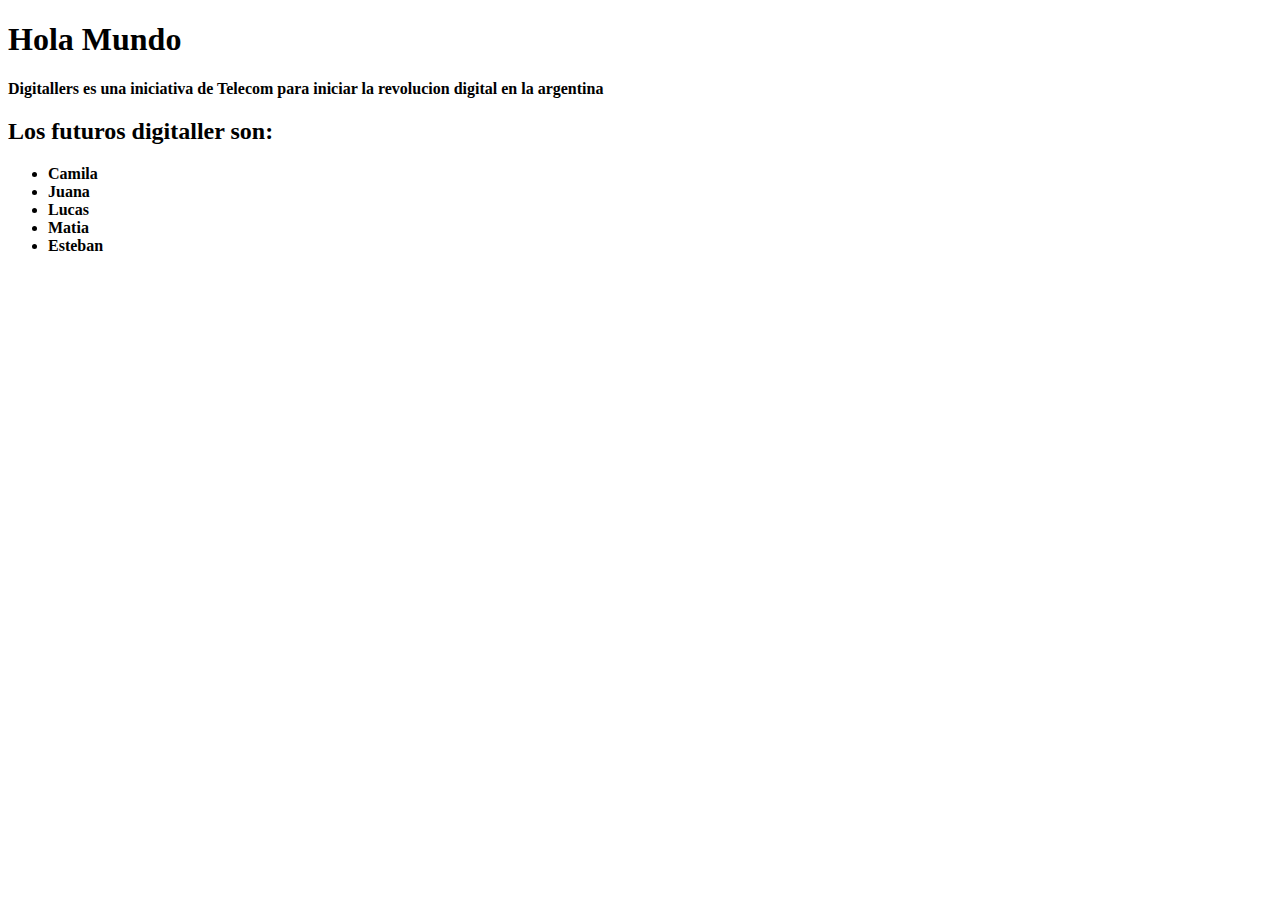
<file: Clase 1/index.html>
<!DOCTYPE html>
<html lang="es">
<head>
    <meta charset="UTF-8">
    <meta http-equiv="X-UA-Compatible" content="IE=edge">
    <meta name="viewport" content="width=device-width, initial-scale=1.0">
    <title>Clase uno</title>
</head>
<body>
    
    <h1>Hola Mundo</h1>
    <b>
        Digitallers es una iniciativa de Telecom 
        para iniciar la <b>revolucion digital</b> en la argentina
    </p>
    <h2>Los futuros digitaller son:</h2>
    <ul>
        <li>Camila </li>
        <li>Juana </li>
        <li>Lucas </li>
        <li>Matia </li>
        <li>Esteban </li>



    </ul>


</body>
</html>
</file>
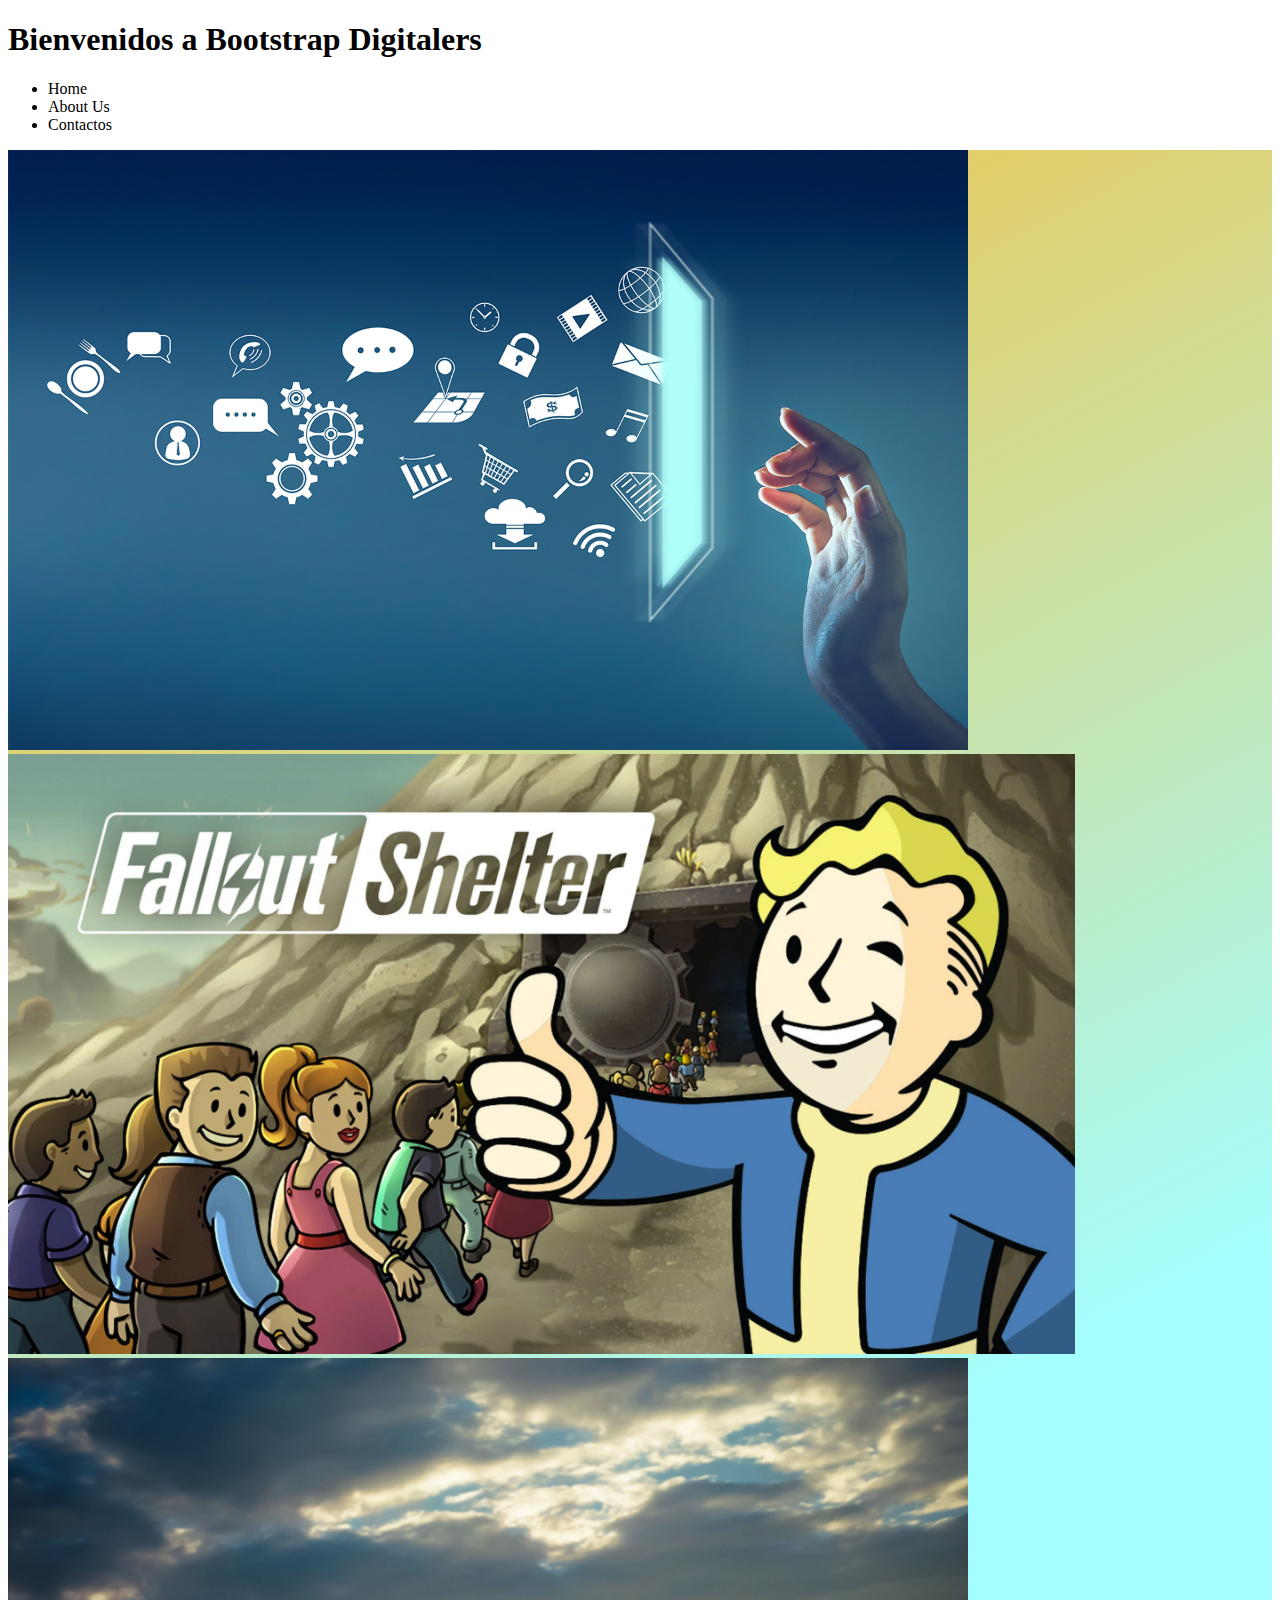
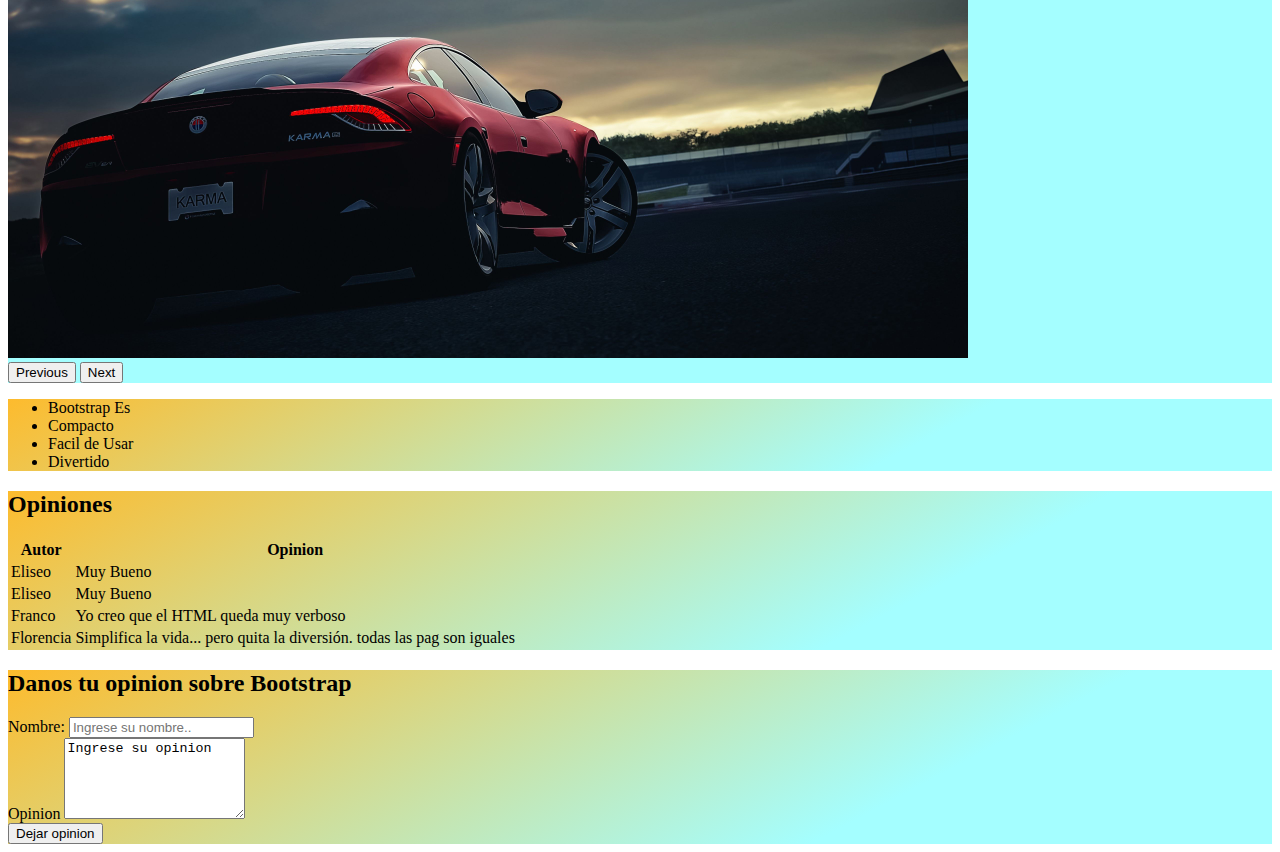
<file: Clase 10 Bootstrap/index.html>
<!DOCTYPE html>
<html lang="en">
<head>
    <title>Bienvenidos a Bootstrap Digitalers</title>
    <link href="https://cdn.jsdelivr.net/npm/bootstrap@5.3.0/dist/css/bootstrap.min.css" rel="stylesheet" integrity="sha384-9ndCyUaIbzAi2FUVXJi0CjmCapSmO7SnpJef0486qhLnuZ2cdeRhO02iuK6FUUVM" crossorigin="anonymous">
    <link rel="stylesheet" href="style.css">
</head>
<body>
    <header class="alert alert-primary text-center mb-0">
        <h1>Bienvenidos a Bootstrap Digitalers</h1>
    </header>
    <nav class="border shadow">
        <ul class="nav">
            <li class="nav-item"><a class="nav-link">Home</a> </li>
            <li class="nav-item"><a class="nav-link">About Us</a></li>
            <li class="nav-item"><a class="nav-link">Contactos</a></li>
        </ul>
    </nav>
    <main class="mx-1 row">
        <section class="p-2 col-12">
            <div id="carouselExample" class="carousel slide">
                <div class="carousel-inner">
                  <div class="carousel-item active">
                    <img src="./img/mundo-digital.jpg" class="d-block w-100" style="height: 600px;" alt="...">
                  </div>
                  <div class="carousel-item">
                    <img src="./img/hero.webp" class="d-block w-100" alt="..." style="height: 600px;">
                  </div>
                  <div class="carousel-item">
                    <img src="./img/automovil.jpg" class="d-block w-100" alt="..." style="height: 600px;">
                  </div>
                </div>
                <button class="carousel-control-prev" type="button" data-bs-target="#carouselExample" data-bs-slide="prev">
                  <span class="carousel-control-prev-icon" aria-hidden="true"></span>
                  <span class="visually-hidden">Previous</span>
                </button>
                <button class="carousel-control-next" type="button" data-bs-target="#carouselExample" data-bs-slide="next">
                  <span class="carousel-control-next-icon" aria-hidden="true"></span>
                  <span class="visually-hidden">Next</span>
                </button>
              </div>
        </section>
        <section class="p-2 col-sm-12 col-md-6 col-lg-4 col-xl-3">
            <ul class="list-group m-1">
                <li class="list-group-item active">Bootstrap Es</li>
                <li class="list-group-item">Compacto</li>
                <li class="list-group-item">Facil de Usar</li>
                <li class="list-group-item">Divertido</li>
            </ul>
        </section>
        <section class="p-2 col-sm-12 col-md-6 col-lg-4  col-xl-3">
            <h2>Opiniones</h2>
            <table class="table">
                <thead>
                    <tr>
                        <th>Autor</th>
                        <th>Opinion</th>
                    </tr>
                </thead>
                <tbody>
                    <tr>
                        <td>Eliseo</td>
                        <td>Muy Bueno</td>
                    </tr>
                    <tr>
                        <td>Eliseo</td>
                        <td>Muy Bueno</td>
                    </tr>
                    <tr>
                        <td>Franco</td>
                        <td>Yo creo que el HTML queda muy verboso</td>
                    </tr>
                    <tr>
                        <td>Florencia</td>
                        <td>Simplifica la vida... pero quita la diversión. todas las pag son iguales</td>
                    </tr>
                </tbody>
            </table>
        </section>
        <section class="p-2 col-sm-12 col-md-6 col-lg-4 col-xl-3">
            <h2>Danos tu opinion sobre Bootstrap</h2>
            <form>
                <div class="mt-2">
                    <label class="form-label">Nombre:</label>
                    <input class="form-control" type="text" placeholder="Ingrese su nombre.." />
                </div>
                <div class="mt-2">
                    <label class="form-label">Opinion</label>
                    <textarea class="form-control" rows="5">Ingrese su opinion</textarea>
                </div>
                <div  class="mt-2">
                    <button class="btn btn-success w-100" >Dejar opinion</button>
                </div>
            </form>
        </section>
    </main>
    <script src="https://cdn.jsdelivr.net/npm/bootstrap@5.3.0/dist/js/bootstrap.bundle.min.js" integrity="sha384-geWF76RCwLtnZ8qwWowPQNguL3RmwHVBC9FhGdlKrxdiJJigb/j/68SIy3Te4Bkz" crossorigin="anonymous"></script>
</body>
</html>
</file>
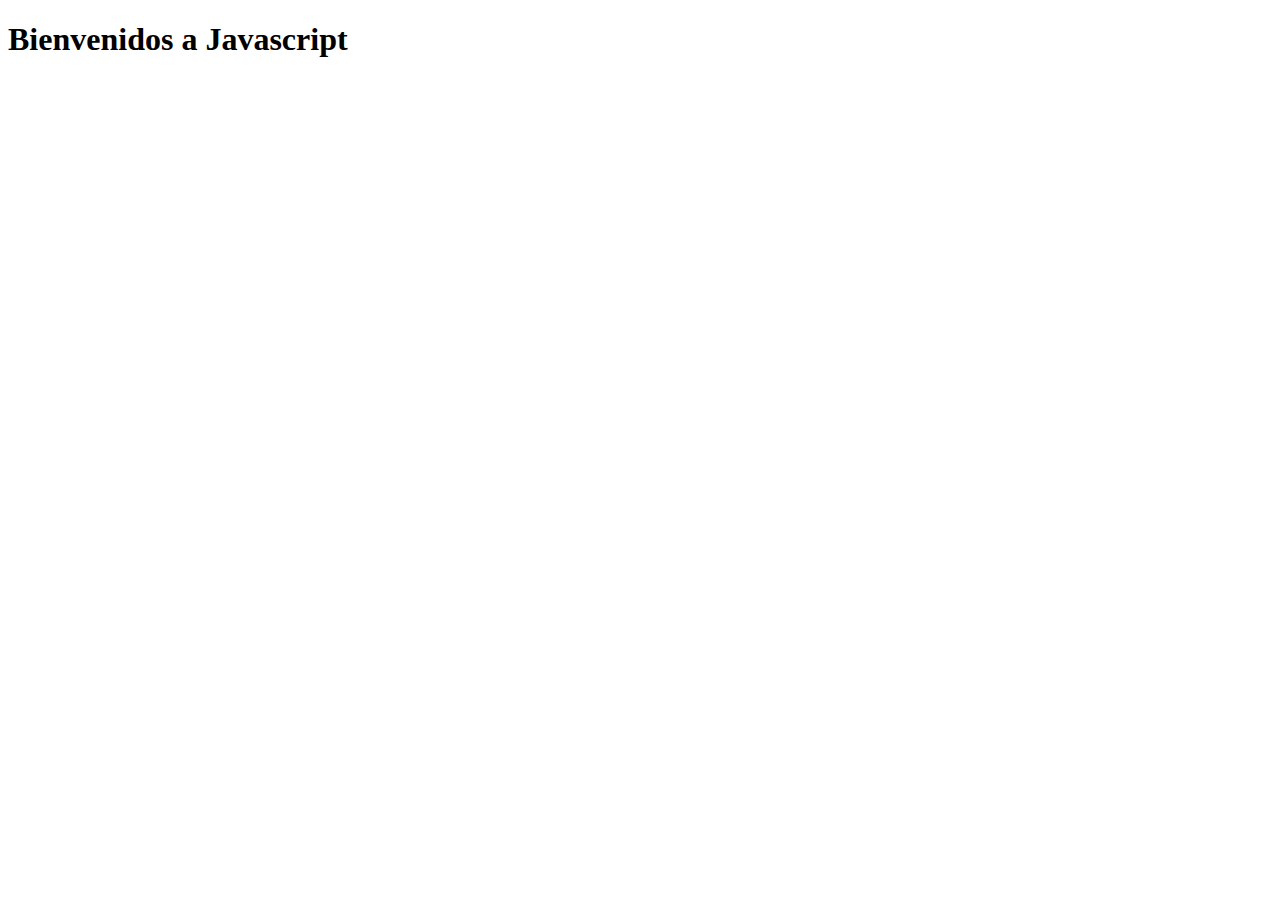
<file: Clase 11 JavaScript/index.html>
<!DOCTYPE html>
<html lang="en">

<head>
    <title>Bienvenidos a Javscript</title>
    <script>
        //Este es un comentario

        //Ejemplo 1
        /*let nombre = "Esteban";
        const nacimiento = 1980;
        let variable;
        console.log("Hola " + nombre + " del " + nacimiento);
        console.log(typeof nombre);
        console.log(typeof nacimiento);
        console.log(typeof variable);*/

        //Ejemplo 2
        /*const numA = 20;
        const numB = 2;
        console.log(numA + numB);*/

        //Ejemplo 3
        //string + numero = string
        /*const numA = "20";
        const numB = 2;
        console.log(numA + numB);*/

        //Ejemplo 4
        /*const numA = 20;
        const numB = "2";
        console.log(numA + numB);*/

        //Ejemplo 5
        //Ojo con los nombres de las variables
        /*let a = 2023;
        let b = 0;
        let resultado = a / b;
        console.log(resultado);  //<< Da Infinity
        let c = Infinity;
        console.log(c);
        let d = NaN;  //Not a Number
        console.log(d);
        console.log(typeof d); //Number
        let e = Math.sqrt(-1);
        console.log(e); //NaN */

        //Ejemplo 6- Alert
        /*alert("Hola Mundo Browser");
        alert("Hola Mundo Browser");
        alert("Hola Mundo Browser");
        alert("Hola Mundo Browser");
        alert("Hola Mundo Browser");*/

        //Ejemplo 7 - Propmpt
        /*let nombre = prompt("Como te llamas?")
        let nacimiento = prompt("Cuando naciste?")
        alert("Hola " + nombre + " del " + nacimiento);
        console.log(typeof nombre);
        console.log(typeof nacimiento);*/

        /*let edad = prompt("Ingrese su edad");
        if (edad >= 18) {                             //Convierte automaticamente de un string a un int
            alert("Usted es mayor de edad");
        } else {
            alert("Usted es menor de edad");
        }*/

        /*let punto = { x:10, y:20 };  //Javascript object Notation (JSON)
        console.log(typeof punto);
        console.log(punto);
        console.log(punto.x);
        console.log(punto.y);*/

        //Ejemplo 8 - object
        /*const persona = {
            nombre : "Esteban",       //campo, propiedad, miembro, atributo  (clave:valor)
            apellido : "Calabria",
            edad : 42
        };
        console.log(persona); //[Object object]
        console.log(JSON.stringify(persona));  //JSON.stringify
        console.log(persona.nombre);
        console.log(persona.edad);
        console.log(persona["nombre"]);
        console.error(persona.nombre + ' ' + persona.apellido);
        console.table(persona);
        console.log("%c " + persona.nombre, "font-size:30px; color:green; padding:1em");
        console.log("%c " + persona.nombre, "font-size:30px; color:violet; padding:1em; border: 2px solid red;");   
        console.log("%c " + persona.nombre, "font-size:40px; color:pink; padding:1em; background-color: black");  
        console.log(`%c ${persona.nombre} ${persona.apellido}`, "color:purple"); //Strings interpolados con back tick `*/

        //Vamos probando distintos valores
        //let respuesta = false;
        
        //let respuesta = true;

        let edad = 6;
        let tienePermiso = true;
        //let respuesta = (edad > 19); //expresion booleana
        //let respuesta = (edad>19) && tienePermiso;  //tiene que tener mas de 19 y ademas terner permiso
        //let respuesta = (edad>19) || tienePermiso;  //tiene que tener mas de 19 y ademas terner permiso

        //let respuesta = 0; //false                            //>>> falsy
        //let respuesta = 212  //verdadero (cualquier numero)   //>>> Thruthy
        //let respuesta = NaN;                                  //>>> falsy  
        //let respuesta = Infinity;                             //>>> Thruthy
        //let respuesta = 100 / 0;                              //>>> Thruthy

        //let respuesta = "Hola que tal";   //>>> Thruthy
        //let respuesta = "   ";            //>>> Thruthy
        //let respuesta = "";                 //>>> falsy

        //let respuesta = undefined;          //>>> falsy
        //let respuesta = null;               //>>> falsy
        //let respuesta = {};                   //>>> Thruthy

        let respuesta = confirm("Esta seguro que desea entrar a la parte prohibida del sitio?");
        
        console.log(typeof respuesta);
        if (respuesta){
            console.log("%cAcceso Concedido", "font-size:30px; color:green");
        }else{
            console.log("%cAcceso denegado", "font-size:30px; color:red");
        }
        

















    </script>
</head>

<body>
    <h1>Bienvenidos a Javascript</h1>
</body>

</html>
</file>
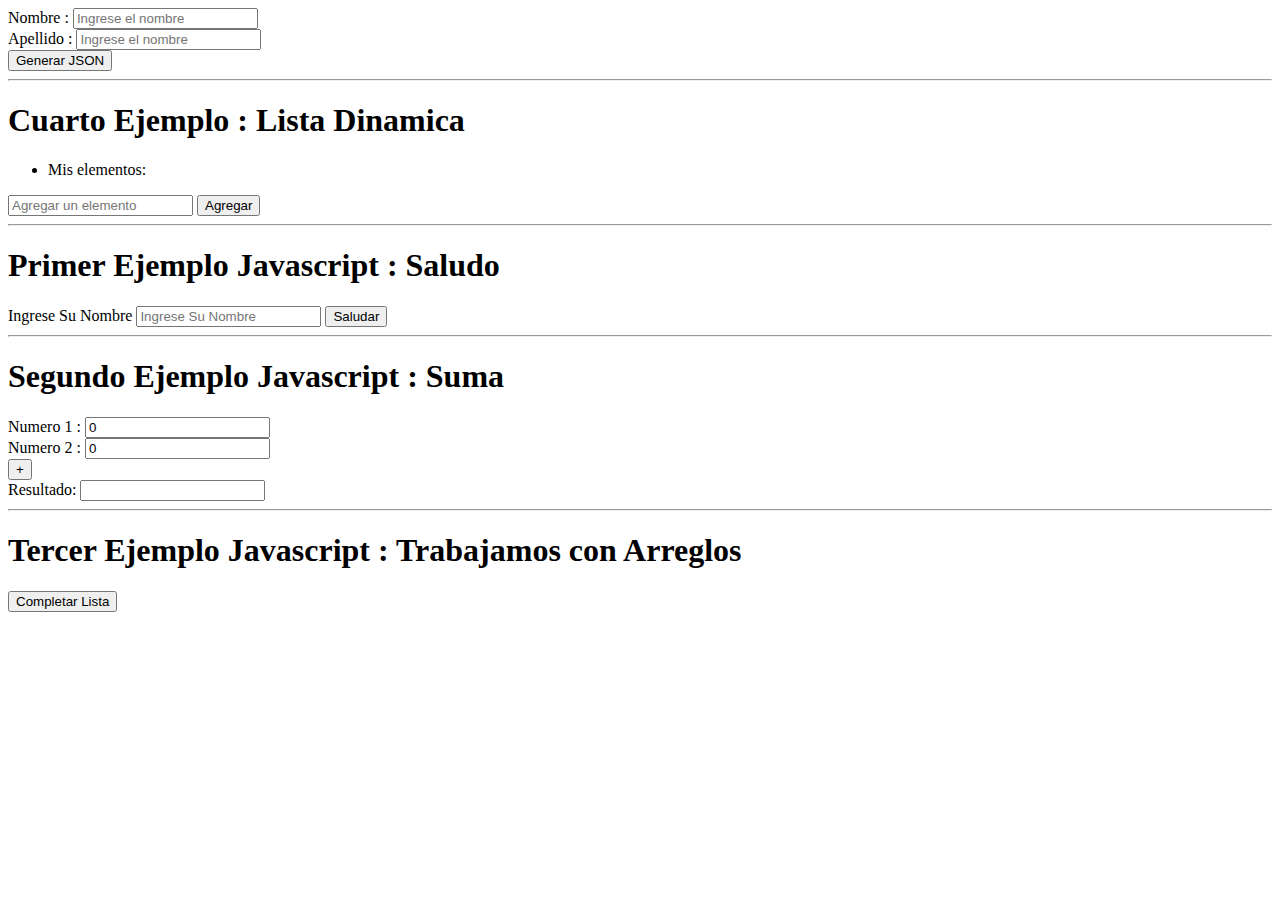
<file: Clase 12 dom/index.html>
<!DOCTYPE html>
<html lang="en">
<head>
    <title>Bienvenidos a Javascript</title>

    <script>
        /*function escribirHolaMundo(){
            document.write("¡Hola mundo desde funcion!");
        }

        function mostrarAlert(){
            alert('Mensaje de prueba'); 
        }*/
    </script>
</head>
<body>
    <section>
        <script>
            function generarJson(){
                let persona = {};
                persona.nombre = document.getElementById("txtNombre").value;
                persona.apellido = document.getElementById("txtApellido").value;;                
                document.getElementById("divJsonResult").innerText = JSON.stringify(persona);
            }
        </script>
        <div>
            Nombre : <input id="txtNombre" type="text" placeholder="Ingrese el nombre" />
        </div>
        <div>
            Apellido : <input id="txtApellido" type="text" placeholder="Ingrese el nombre" />
        </div>
        <button onclick="generarJson()">Generar JSON</button>
        <div id="divJsonResult">

        </div>
    </section>
    <hr />
    <section>
        <script>
            function agregarElemento(){
                let listaDinamica = document.getElementById("listaDinamica");
                let txtElemento = document.querySelector("#txtElemento");
                if (txtElemento.value){
                    let nuevoLi = document.createElement("li");
                    nuevoLi.innerText = txtElemento.value;
                    listaDinamica.appendChild(nuevoLi);
                    txtElemento.value = "";
                }   
            }
        </script>
        <h1>Cuarto Ejemplo : Lista Dinamica</h1>
        <ul id="listaDinamica">
            <li>Mis elementos:</li>
        </ul>
        <input id="txtElemento" type="text" placeholder="Agregar un elemento" />
        <button onclick="agregarElemento()">Agregar</button>
    </section>
    <hr />
    <section>
        <script>
            function saludar(){
                //alert("Hola Terricola");
                let txtNombre = document.getElementById("txtNombre");
                let divSaludo = document.getElementById("divSaludo");
                //alert(txtNombre);
                //alert(txtNombre.value);
                let nombre = txtNombre.value;
                //alert(`Hola ${nombre}`);
                //divSaludo.innerText = `Hola ${nombre}`;
                if (nombre){
                    divSaludo.innerHTML = `<h2>Hola ${nombre}</h2>`;
                }else{
                    divSaludo.innerHTML = `<h2>No ha ingresado ningun nombre</h2>`;
                }
                txtNombre.value = "";
            }
        </script>
        <h1>Primer Ejemplo Javascript : Saludo</h1>
        Ingrese Su Nombre 
        <input id="txtNombre" type="text" placeholder="Ingrese Su Nombre" />
        <button onclick="saludar()">Saludar</button>
        <div id="divSaludo">
        </div>
    </section>
    <hr />
    <section>
        <script>
            function sumar(){
                let txtNumero1 = document.getElementById("txtNumero1");
                let txtNumero2 = document.getElementById("txtNumero2");
                let txtResultado = document.getElementById("txtResultado");
                //txtResultado.value = txtNumero1.value + txtNumero2.value; //Error : Los concatena
                //txtResultado.value = parseInt(txtNumero1.value) + parseInt(txtNumero2.value); //Error : Los concatena
                //txtResultado.value = (+txtNumero1.value) + (+txtNumero2.value); //Error : Los concatena
                txtResultado.value = txtNumero1.valueAsNumber + txtNumero2.valueAsNumber;
                
            }
        </script>
        <h1>Segundo Ejemplo Javascript : Suma</h1>
        <div>Numero 1 : <input id="txtNumero1" type="number" value="0" /></div>
        <div>Numero 2 : <input id="txtNumero2" type="number" value="0" /></div>
        <div><button onclick="sumar()">+</button></div>
        <div>Resultado: <input id="txtResultado" type="number" readonly /></div>
    </section>
    <hr />
    <section>
        <script>
            function completarLista(){
                let nombres = ["Matias", "Sergio", "Florencia", "Laura", "Fererico"];
                //let lista = document.getElementById("lista");
                let lista = document.querySelector("#lista");

                lista.innerHTML = "";
                
                /*for (let nom of nombres){
                    lista.innerHTML += `<li>${nom}</li>`
                }*/

                /*for (let index in nombres){
                    lista.innerHTML += `<li>${nombres[index]}</li>`
                }*/

                for (let nombre of nombres){
                    let li = document.createElement("li");
                    li.innerText = nombre;
                    lista.appendChild(li);
                }

            }
        </script>
        <h1>Tercer Ejemplo Javascript : Trabajamos con Arreglos</h1>
        <ul id="lista">

        </ul>
        <button onclick="completarLista()">Completar Lista</button>
    </section>
    <!--<h1>
        <script>
           // escribirHolaMundo();
           //mostrarAlert();
        </script>
    </h1>
    <button onclick="mostrarAlert()">
        Ejecutar Funcion
    </button>-->
</body>
</html>
</file>
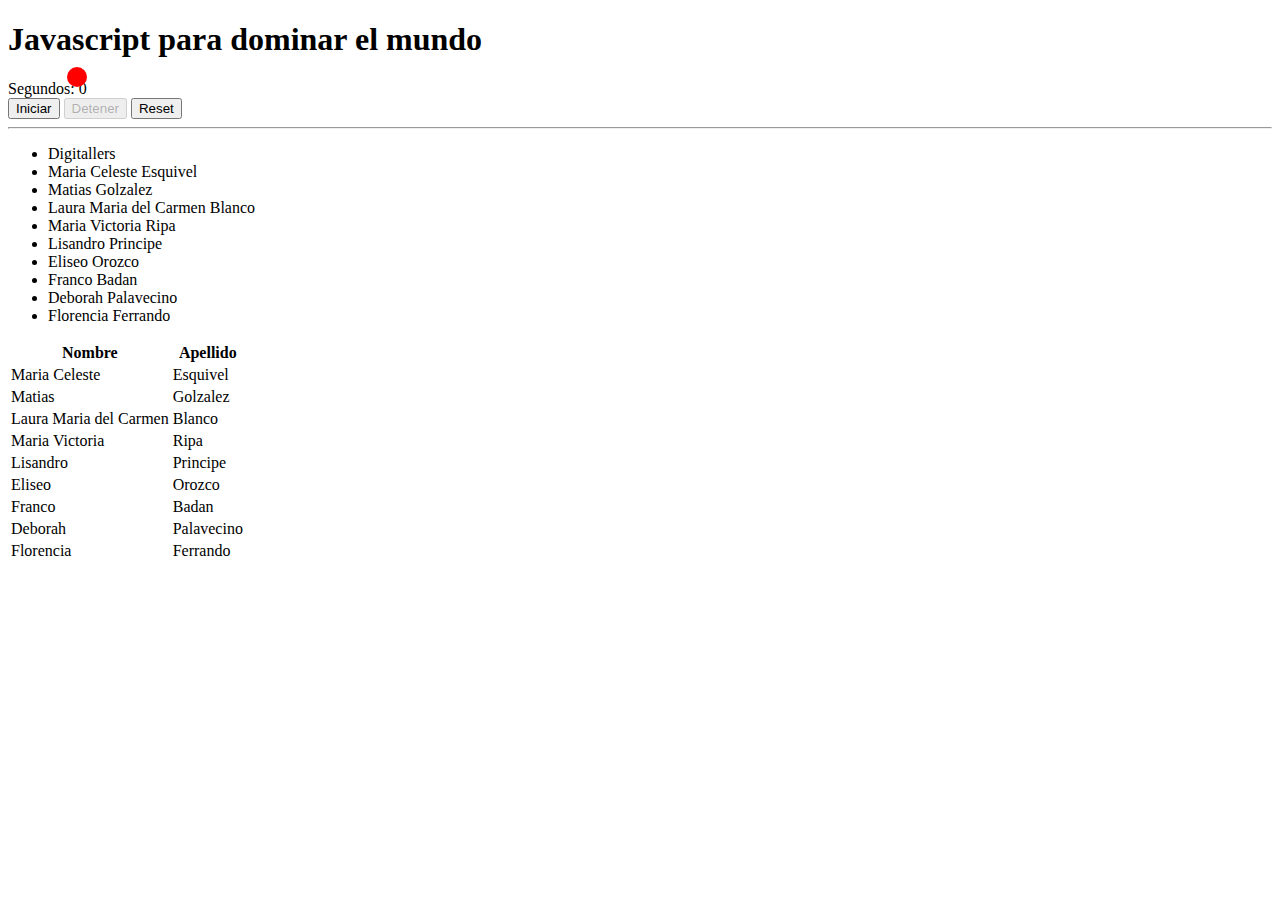
<file: Clase 13 json/index.html>
<!DOCTYPE html>
<html lang="en">

<head>
    <meta charset="UTF-8">
    <meta name="viewport" content="width=device-width, initial-scale=1.0">
    <title>Document</title>
    <link rel="stylesheet" href="https://cdn.jsdelivr.net/npm/bootstrap@5.2.3/dist/css/bootstrap.min.css"
        integrity="sha384-rbsA2VBKQhggwzxH7pPCaAqO46MgnOM80zW1RWuH61DGLwZJEdK2Kadq2F9CUG65" crossorigin="anonymous">
    <style>
        .circulito {
            position: absolute;
            width: 20px;
            height: 20px;
            background-color: red;
            border-radius: 100%;
            top: 2px;
            left: 2px;
            z-index: 10;
        }
    </style>
    <script>
        let direccionArriba = 1;
        let direccionDerecha = 1;
        let arriba = 0;
        let derecha = 0;

        function cambiarColor(elemento) {
            elemento.style.backgroundColor = "#" + Math.floor(Math.random() * 16777215).toString(16);
        }

        function cambiarSize(elemento) {
            let ancho = Math.floor(Math.random() * 100) + "px";
            elemento.style.width = ancho;
            elemento.style.height = ancho;
        }

        function moverCirculito() {
            arriba = arriba + direccionArriba;
            derecha = derecha + direccionDerecha;
            let circulito = document.querySelector(".circulito");
            circulito.style.top = `${arriba}px`;
            circulito.style.left = `${derecha}px`;


            if (derecha > window.innerWidth) {
                direccionDerecha = -1;
                cambiarColor(circulito);
                //cambiarSize(circulito);
            }
            if (arriba > window.innerHeight) {
                direccionArriba = -1;
                cambiarColor(circulito);
                //cambiarSize(circulito);
            }
            if (derecha < 0) {
                direccionDerecha = 1;
                cambiarColor(circulito);
                //cambiarSize(circulito);
            }
            if (arriba < 0) {
                direccionArriba = 1
                cambiarColor(circulito);
                //cambiarSize(circulito);
            }
        }
        setInterval(moverCirculito, 10)
    </script>
</head>

<body>
    <div class="circulito">

    </div>
    <h1 class="text-center">Javascript para dominar el mundo</h1>
    <script>
        function actualizarSegundos() {
            let spanSegundos = document.getElementById("spanSegundos");
            //let segundos = +(spanSegundos.innerText);
            let segundos = parseInt(spanSegundos.innerText);
            segundos++;
            spanSegundos.innerText = segundos;
            spanSegundos.style.fontSize = (10 + segundos) + "px"; //Podemos modificar css con javascipt
        }

        let timer;

        function iniciar() {   //Funcion javascript no pura
            timer = setInterval(actualizarSegundos, 1000);
            document.getElementById("btnIniciar").disabled = true;
            document.getElementById("btnDetener").disabled = false;
            document.getElementById("btnReset").disabled = true;
        }

        function detener() {
            clearInterval(timer);
            document.getElementById("btnIniciar").disabled = false;
            document.getElementById("btnDetener").disabled = true;
            document.getElementById("btnReset").disabled = false;
        }

        function reset() {
            document.getElementById("spanSegundos").innerText = 0;
            clearInterval(timer);
        }
    </script>
    <div class="text-center">
        Segundos: <span id="spanSegundos">0</span>
        <div>
            <button id="btnIniciar" onclick="iniciar()">Iniciar</button>
            <button id="btnDetener" onclick="detener()" disabled>Detener</button>
            <button id="btnReset" onclick="reset()">Reset</button>
        </div>
    </div>


    <hr />

    <div>
        <div class="row">
            <ul class="list-group col-6" id="ulListaAlumnos">
                <li class="list-group-item active">Digitallers</li>
            </ul>
            <div class="col-6">
                <table class="table">
                    <vthead>
                        <tr>
                            <th>Nombre</th>
                            <th>Apellido</th>
                        </tr>
                        </thead>
                        <tbody>

                        </tbody>
                </table>
            </div>
        </div>

        <script>
            let alumnos = [
                { nombre: "Maria Celeste", apellido: "Esquivel" },
                { nombre: "Matias", apellido: "Golzalez" },
                { nombre: "Laura Maria del Carmen", apellido: "Blanco" },
                { nombre: "Maria Victoria", apellido: "Ripa" },
                { nombre: "Lisandro", apellido: "Principe" },
                { nombre: "Eliseo", apellido: "Orozco" },
                { nombre: "Franco", apellido: "Badan" },
                { nombre: "Deborah", apellido: "Palavecino" },
                { nombre: "Florencia", apellido: "Ferrando" }
            ];

            let lista = document.getElementById("ulListaAlumnos")
            for (let alu of alumnos) {
                let li = document.createElement("li");
                li.innerText = ` ${alu.nombre} ${alu.apellido}`;
                li.classList.add("list-group-item");
                lista.appendChild(li);
            }

            let tbody = document.querySelector("table.table>tbody")

            for (let alumno of alumnos) {
                let fila = document.createElement("tr")
                let celda = document.createElement("td")
                let celdaDos = document.createElement("td")
                celda.innerText = ` ${alumno.nombre} `;
                celdaDos.innerText = ` ${alumno.apellido} `;
                fila.append(celda, celdaDos)
                tbody.append(fila)
            }
        </script>

    </div>

    <script src="https://cdn.jsdelivr.net/npm/bootstrap@4.6.2/dist/js/bootstrap.min.js"
        integrity="sha384-+sLIOodYLS7CIrQpBjl+C7nPvqq+FbNUBDunl/OZv93DB7Ln/533i8e/mZXLi/P+"
        crossorigin="anonymous"></script>
</body>

</html>
</file>
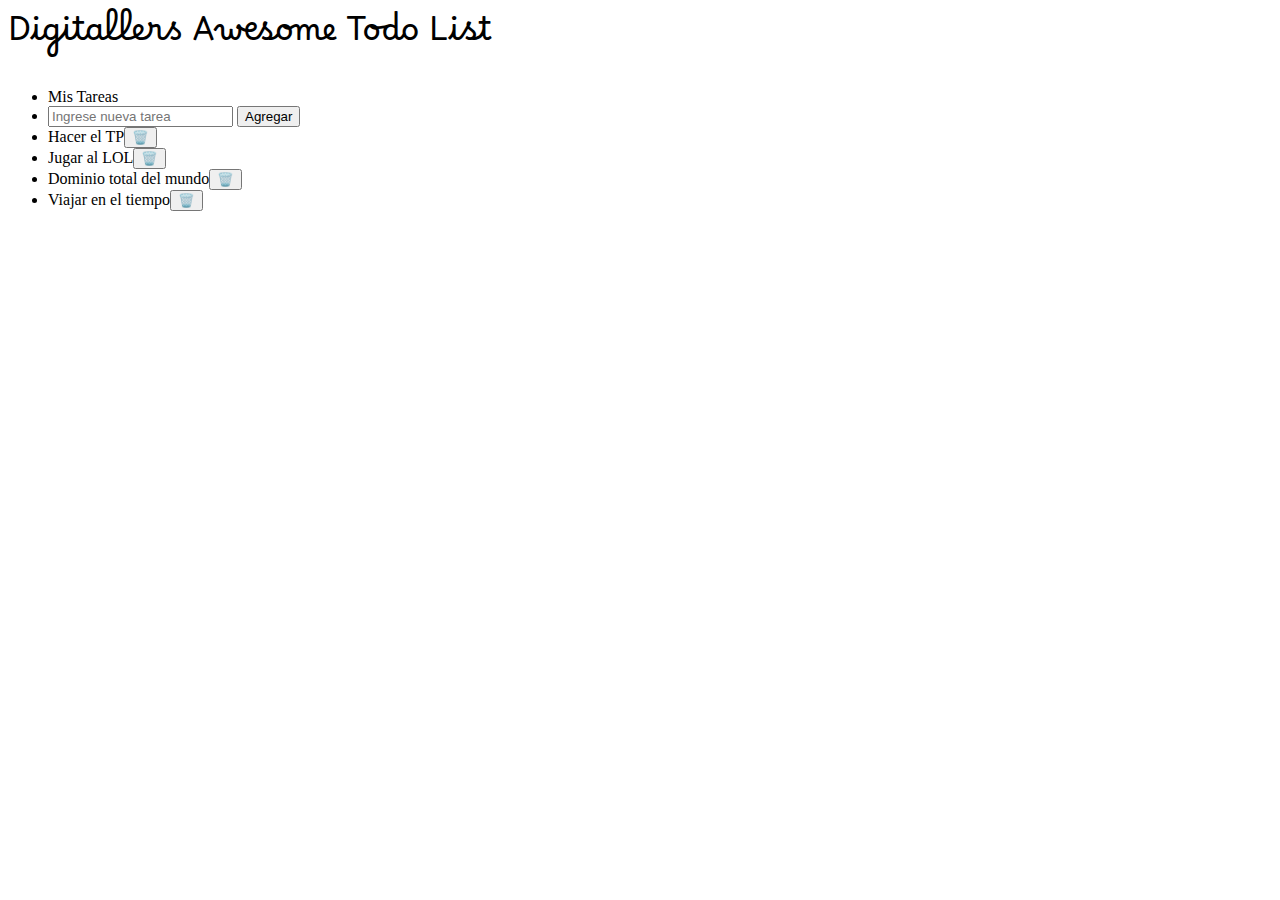
<file: Clase 14 eccript/index.html>
<!DOCTYPE html>
<html lang="en">

<head>
    <meta charset="UTF-8">
    <meta name="viewport" content="width=device-width, initial-scale=1.0">
    <title>Todo List</title>
    <link rel="preconnect" href="https://fonts.googleapis.com">
    <link rel="preconnect" href="https://fonts.gstatic.com" crossorigin>
    <link href="https://fonts.googleapis.com/css2?family=Borel&display=swap" rel="stylesheet">
    <link href="https://cdn.jsdelivr.net/npm/bootstrap@5.3.0/dist/css/bootstrap.min.css" rel="stylesheet"
        integrity="sha384-9ndCyUaIbzAi2FUVXJi0CjmCapSmO7SnpJef0486qhLnuZ2cdeRhO02iuK6FUUVM" crossorigin="anonymous">
    <script src="js/todolist.js"></script>
    <style>
        header{
            font-family: "borel";
            font-size: xx-large;
        }
    </style>
</head>

<body>
    <header class="alert alert-info text-center mb-5">
        Digitallers Awesome Todo List
    </header>
    <main>
        <ul id="listaTareas" class="list-group w-50 m-auto">
            <li class="list-group-item active">Mis Tareas</li>
            <li class="list-group-item">
                <div class=" input-group">
                    <input id="txtTareaNueva" class="form-control" type="text" placeholder="Ingrese nueva tarea" />
                    <button id="btnAgregarTarea" class="btn btn-outline-secondary">Agregar</button>
                </div>
            </li>
        </ul>
    </main>

    <script src="https://cdn.jsdelivr.net/npm/bootstrap@5.3.0/dist/js/bootstrap.bundle.min.js"
        integrity="sha384-geWF76RCwLtnZ8qwWowPQNguL3RmwHVBC9FhGdlKrxdiJJigb/j/68SIy3Te4Bkz"
        crossorigin="anonymous"></script>
</body>

</html>
</file>
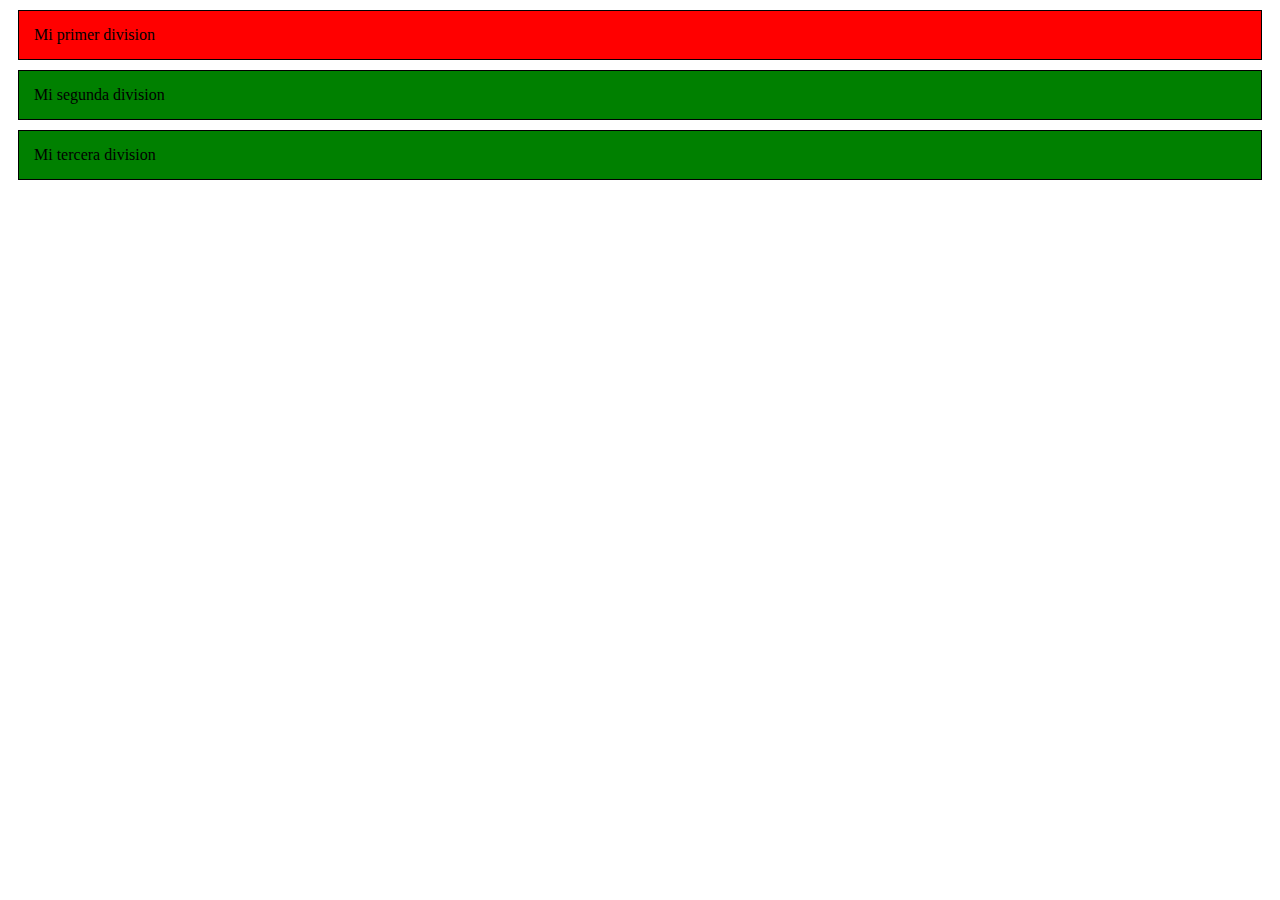
<file: Clase 2/index.html>
<!DOCTYPE html>
<html lang="es">
<head>
    <meta charset="UTF-8">
    <meta http-equiv="X-UA-Compatible" content="IE=edge">
    <meta name="viewport" content="width=device-width, initial-scale=1.0">
    <link href="style.css" rel="Stylesheet" type="text/css">
    <title>Clase 2</title>
</head>
<body>

    <div id="caja1">Mi primer division</div>

    <div class="cajaVerde">Mi segunda division</div>

    <div class="cajaVerde">Mi tercera division</div>


</body>
</html>
</file>
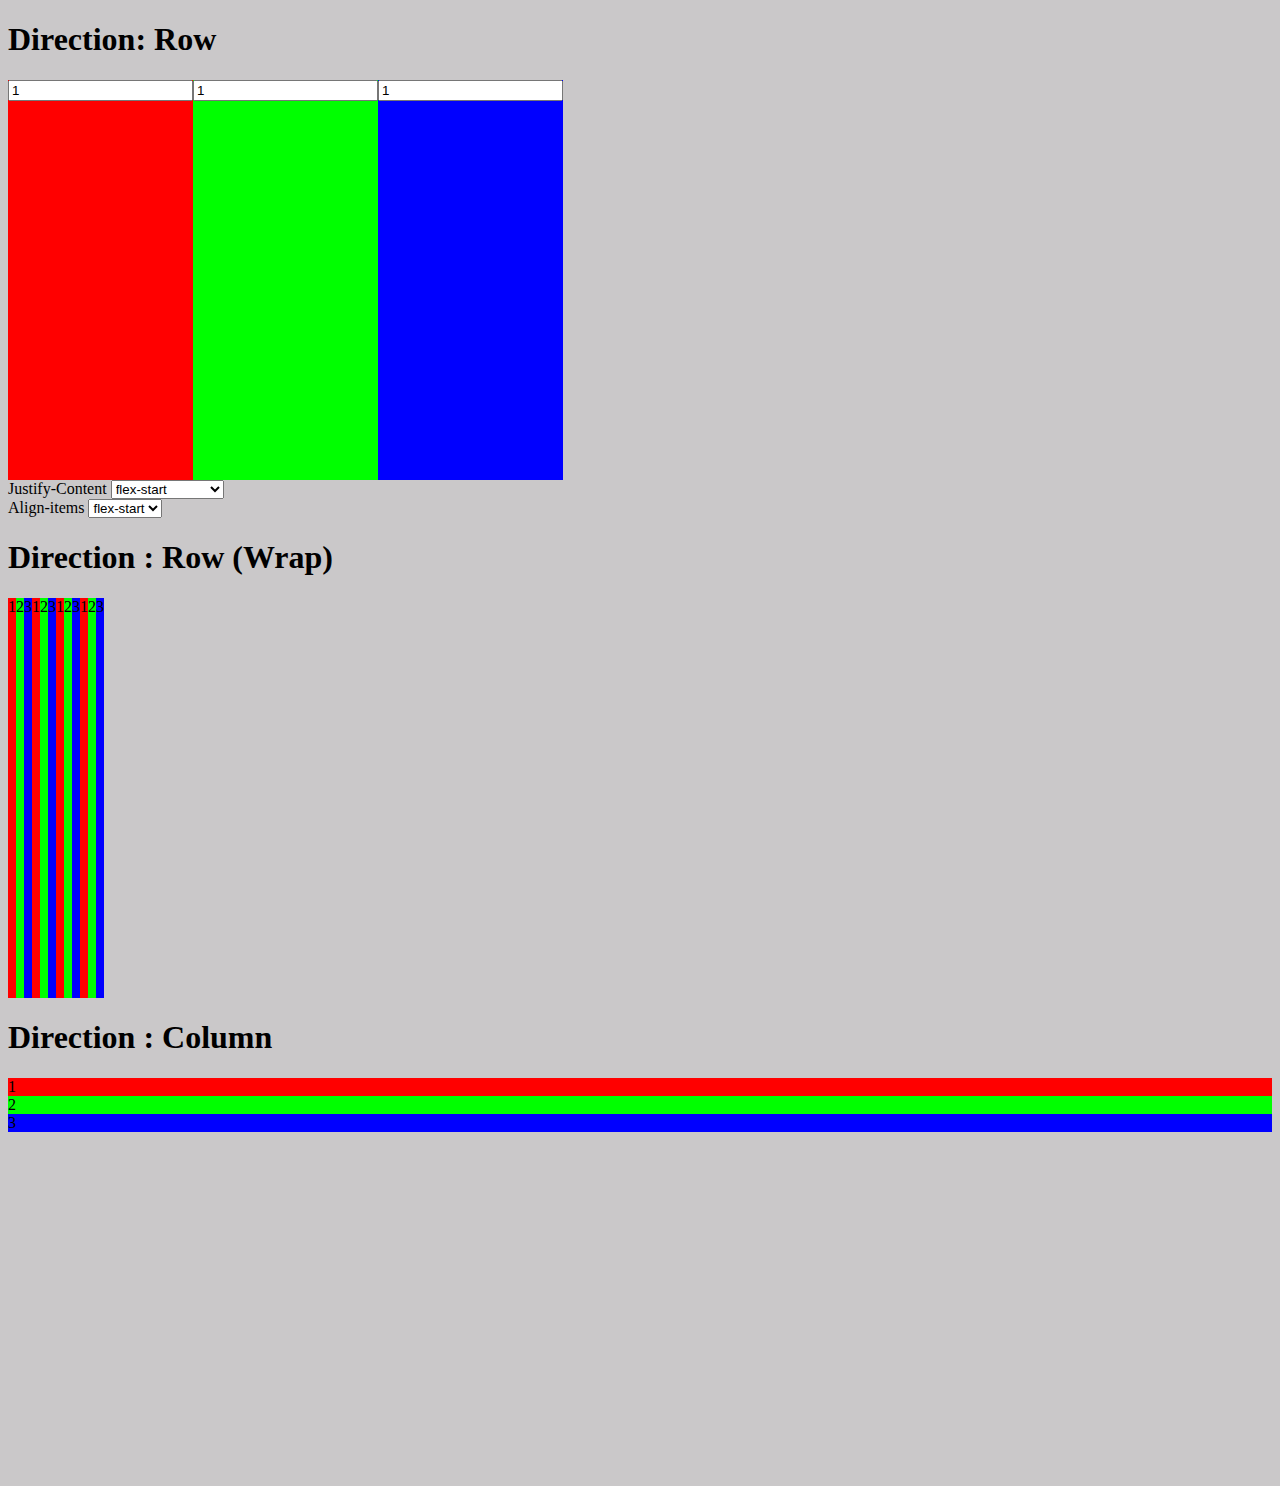
<file: Clase 6 Flexbox/index.html>
<!DOCTYPE html>
<html lang="es">
<head>
    <title>Revisando Flex</title>
    <link rel="stylesheet" href="estilos.css">
</head>
<body>
    <section>
        <h1>Direction: Row</h1>
        <div id="divFlex" class="flex-container flex-row wrap">
            <div class="caja rojo">
                <input type="number" value="1" onchange="cambiarFlexGrow(this)">
            </div>
            <div class="caja verde">
                <input type="number" value="1" onchange="cambiarFlexGrow(this)">
            </div>
            <div class="caja azul">
                <input type="number" value="1" onchange="cambiarFlexGrow(this)">
            </div> 
        </div>
        <script>
            function cambiarFlexGrow(item) {

                item.parentElement.style.cambiarFlexGrow = item.value;

            }
        </script>
        <div>
            Justify-Content
            <select onchange="cambiarJustifyContent(this)">
                <option value="flex-start">flex-start</option>
                <option value="flex-end">flex-end</option>
                <option value="space-around">space-around</option>
                <option value="space-between">space-between</option>
                <option value="center">center</option>
            </select>
            <script>
                function cambiarJustifyContent(cmb){
                    document.getElementById("divFlex").style.justifyContent = cmb.value;
                }
            </script>
        </div>

        <div>
            Align-items
            <select onchange="cambiarAlignItems(this)">
                <option value="flex-start">flex-start</option>
                <option value="flex-end">flex-end</option>
                <option value="center">center</option>
            </select>
            <script>
                function cambiarAlignItems(cmb){
                    document.getElementById("divFlex").style.alignItems = cmb.value;
                }
            </script>
        </div>

    </section>
    <section>
        <h1>Direction : Row (Wrap)</h1>
        <div class="flex-container flex-row wrap">
            <div class="caja rojo">1</div>
            <div class="caja verde">2</div>
            <div class="caja azul">3</div>
            <div class="caja rojo">1</div>
            <div class="caja verde">2</div>
            <div class="caja azul">3</div>
            <div class="caja rojo">1</div>
            <div class="caja verde">2</div>
            <div class="caja azul">3</div>
            <div class="caja rojo">1</div>
            <div class="caja verde">2</div>
            <div class="caja azul">3</div>
        </div>
    </section>
    <section>
        <h1>Direction : Column</h1>
        <div class="flex-container flex-col">
            <div class="caja rojo">1</div>
            <div class="caja verde">2</div>
            <div class="caja azul">3</div>
        </div>
    </section>
</body>
</html>
</file>
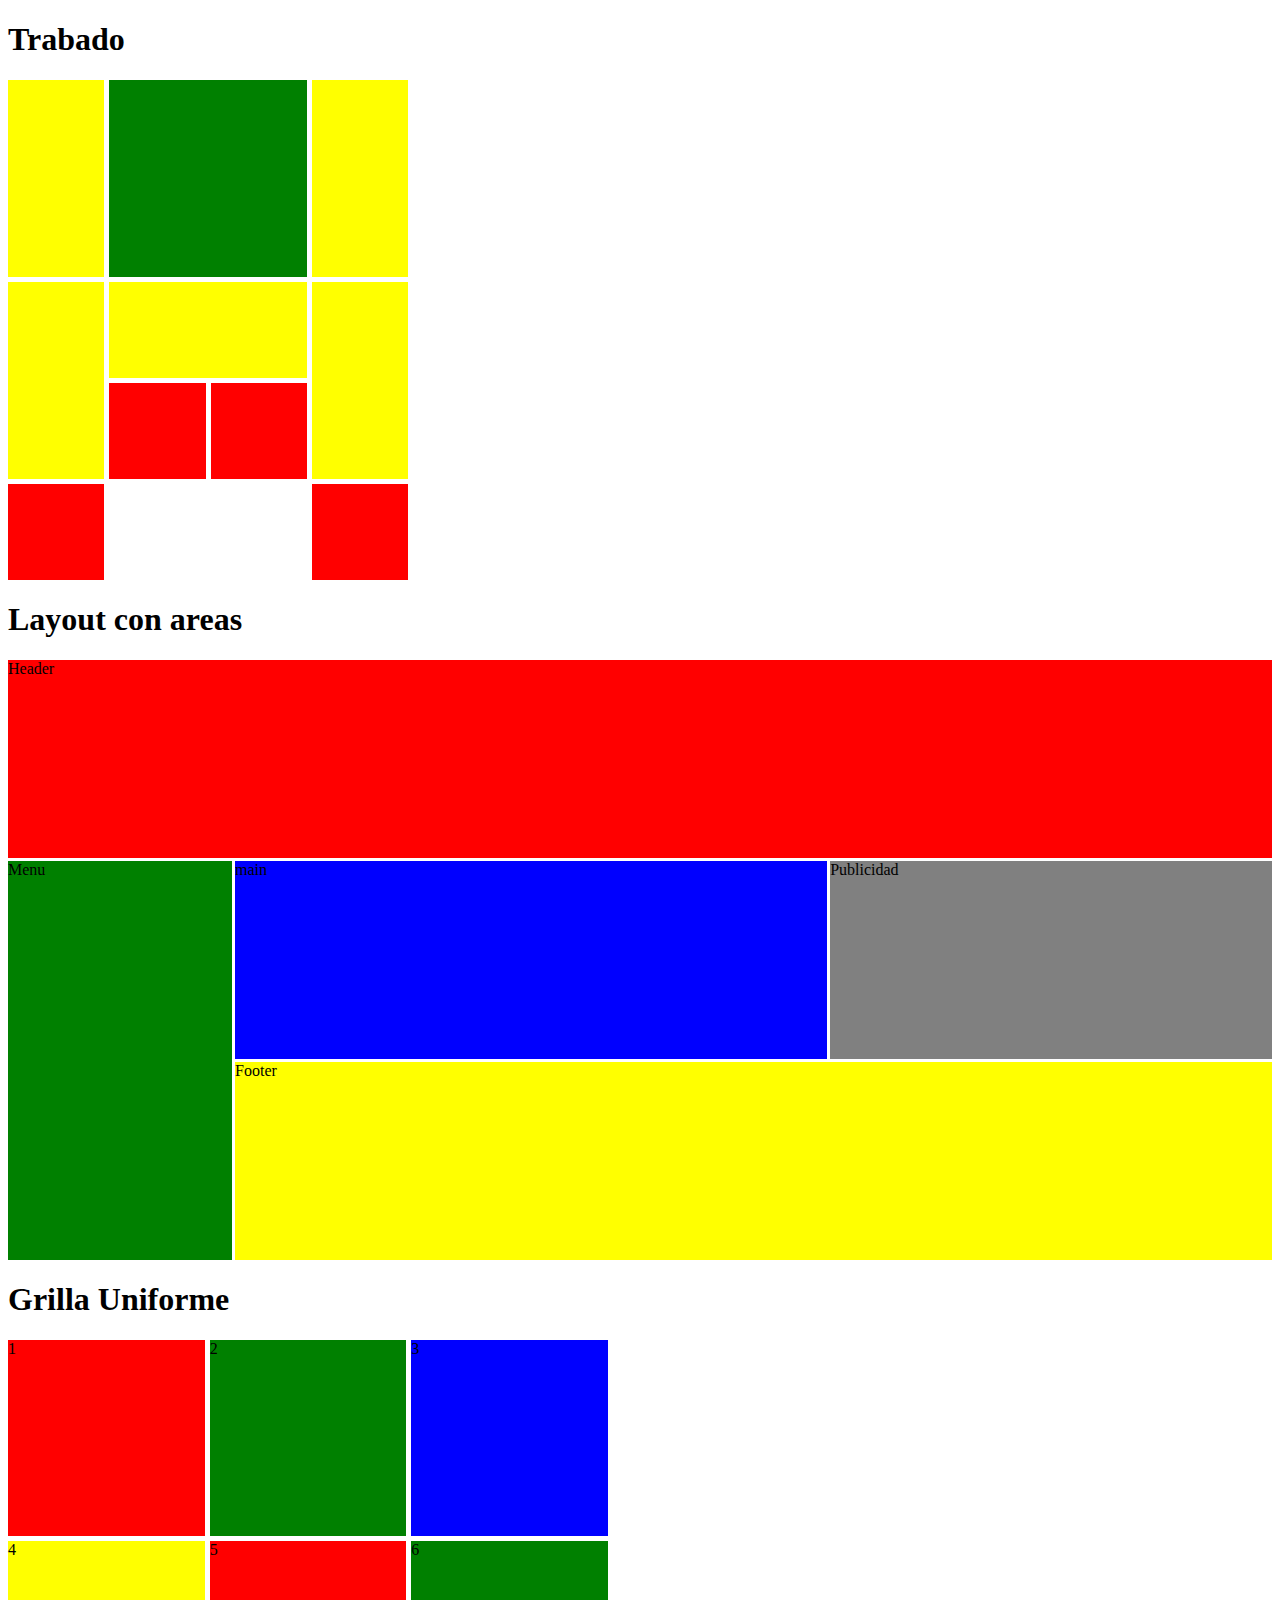
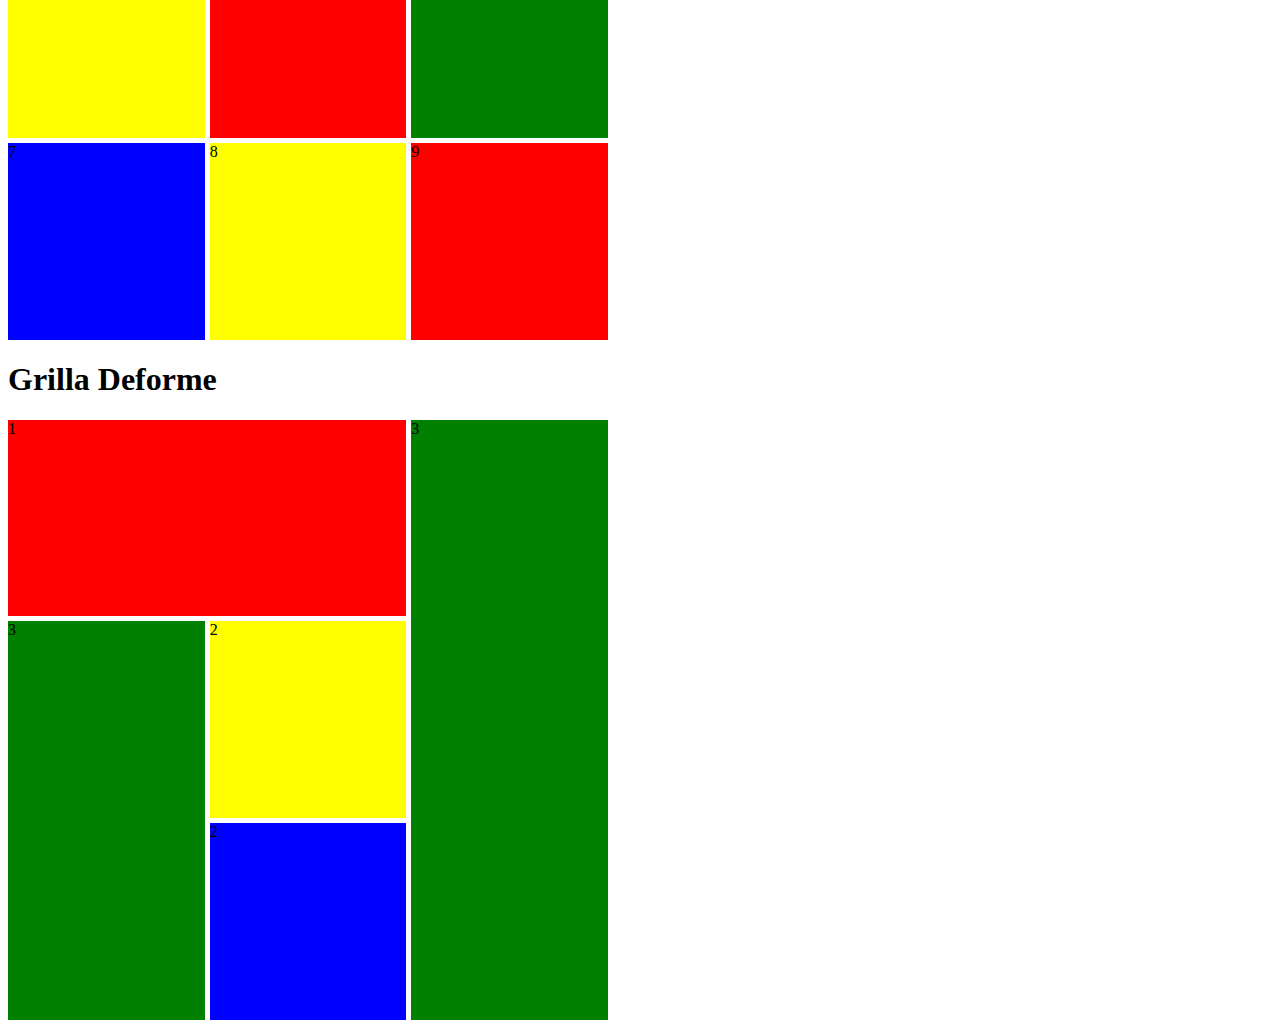
<file: Clase 8 Gidbox/index.html>
<!DOCTYPE html>
<html lang="en">
<head>
    
    <title>Grid Box</title>
    <link rel="stylesheet" href="style.css">
</head>
<body>
   <h1>Trabado</h1>
   <div class="tablero-trabado">
      <div id="A"></div>
      <div id="B"></div>
      <div id="C"></div>
      <div id="D"></div>
      <div id="E"></div>
      <div id="F"></div>
      <div id="G"></div>
      <div id="H"></div>
      <div id="I"></div>
      <div id="K"></div>
   </div>
   <h1>Layout con areas</h1>
   <div id="layout">
        <header class="rojo">Header</header>
        <nav class="verde">Menu</nav>
        <main class="azul">main</main>
        <footer class="amarillo">Footer</footer>
        <aside>Publicidad</aside>
   </div>

    <h1>Grilla Uniforme</h1>
    <div class="grid-container">
        <div class="rojo">1</div>
        <div class="verde">2</div>
        <div class="azul">3</div>
        <div class="amarillo">4</div>
        <div class="rojo">5</div>
        <div class="verde">6</div>
        <div class="azul">7</div>
        <div class="amarillo">8</div>
        <div class="rojo">9</div>
    </div>
    <h1>Grilla Deforme</h1>
    <div class="grid-container">
        <div id="caja-1" class="rojo">1</div>
        <div id="caja-2" class="verde">3</div>
        <div id="caja-3" class="verde">3</div>
        <div class="amarillo">2</div>
        <div class="azul">2</div>

    </div>

</body>
</html>
</file>
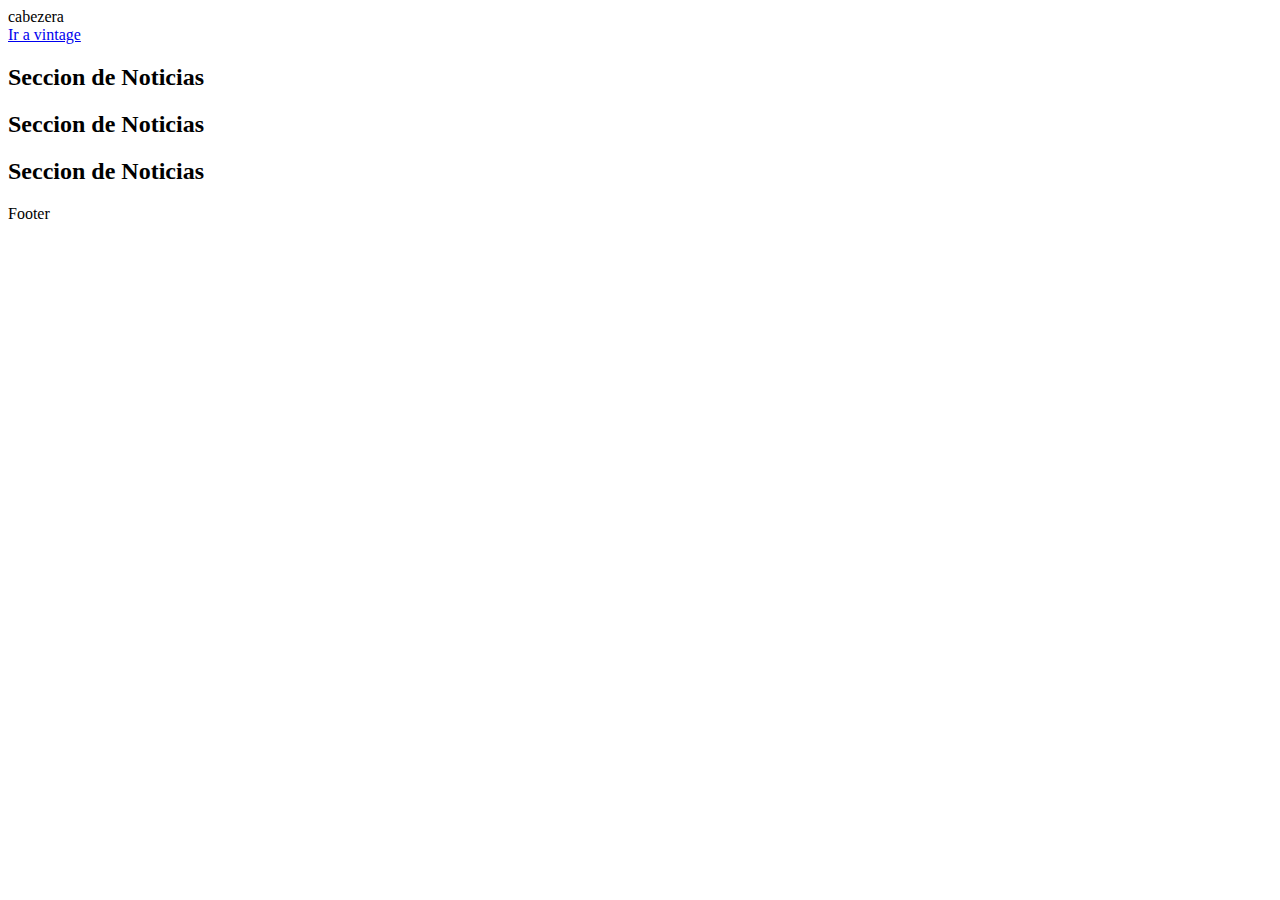
<file: Clase 2/modern.html>
<!DOCTYPE html>
<html lang="en">
<head>
    <meta charset="UTF-8">
    <meta http-equiv="X-UA-Compatible" content="IE=edge">
    <meta name="viewport" content="width=device-width, initial-scale=1.0">
    <title>Moder Desing</title>
</head>
<body>
    <header> cabezera</header>
    <nav>
        <a href="vintage.html">Ir a vintage</a>
    </nav>

    <main> 
        <section></section>
        <section>
            <article>
            <h2>Seccion de Noticias</h2>
            </article>
            <article>
            <h2>Seccion de Noticias</h2>
            </article>
            <article>
            <h2>Seccion de Noticias</h2>
            </article>
        </section>


    </main>

    <footer>
        Footer

    </footer>
</body>
</html>
</file>
<file: Clase 10 Bootstrap/style.css>
section{
    background: rgb(164,254,255);
    background: linear-gradient(332deg, rgba(164,254,255,1) 29%, rgba(253,187,45,1) 100%);
}
</file>
<file: Clase 2/style.css>
div {
    border: 1px solid;
    padding: 15px;
    margin: 10px;

}

#caja1 {
    background-color: red;
}

.cajaVerde {
    background-color: green;
}
</file>
<file: Clase 6 Flexbox/estilos.css>
body {
    background-color: #CAC8C9;
}

.rojo{
    background-color: rgb(255,0,0);

}

.verde{
    background-color: #00FF00;
    /*background-color: #0F0*/
}

.azul {
   background-color: blue;
}1

.caja {
    width : 150px;
    height: 150px;
    /*margin:auto;*/
}

.flex-container{
  display: flex;
  min-height: 400px;
}

.flex-row {
    flex-direction:row;
}

.flex-col {
    flex-direction: column;
}

.wrap {
    flex-wrap: wrap;
}

.justify-start{
    justify-content: space-between;
}

.justify-end{
    justify-content: flex-end;
}
</file>
<file: Clase 8 Gidbox/style.css>
.grid-container{
    display: grid;
    width: 600px;
    height: 600px;
    grid-template-columns: auto auto auto;
    /*grid-template-columns: 1fr 2fr 1fr;*/
    /*grid-template-columns: 1fr 2fr 50%;*/
    /*grid-template-rows: 1fr 2fr 1fr;*/
    grid-gap: 5px;
}

.rojo{
    background-color: red;
}

.verde{
    background-color: green;
}

.azul {
    background-color: blue;
}

.amarillo {
    background-color: yellow;
}

#caja-1{
    /*grid-column-start: 1;
    grid-column-end: 3; /* Sin Incluir */
    
    /*grid-column: 1 / 3;*/
    
    grid-column: 1 / span 2;
    
    grid-row: 1;
}

#caja-2{
    grid-column: 3;
    /*grid-row-start: 1;
    grid-row-end: 4; /* Sin Incluir*/

   /* grid-row: 1 / 4 */
   grid-row: 1 / span 3;
}

#caja-3{
    grid-column: 1;
    grid-row-start: 2;
    grid-row-end: 4; /* Sin Incluir*/
}

.tablero-trabado{
    display: grid;
    width: 400px;
    height: 500px;
    gap : 5px;
    /*grid-template-columns: auto auto auto auto;
    grid-template-rows: auto auto auto auto auto;*/
    grid-template-areas: 
       'A B B C '
       'A B B C'
       'D E E F'
       'D G H F'
       'I J J K';
}

#A{
    background-color: yellow;
    grid-area: A;
}

#B{
  background-color: green;
  grid-area: B;
}

#C{
  background-color: yellow;
  grid-area: C;
}

#D{
    background-color: yellow;
    grid-area: D;
}

#E{
    background-color: yellow;
    grid-area: E;
}

#F{
    background-color: yellow;
    grid-area: F;
}

#G{
    background-color: red;
    grid-area: G;
}

#H{
    background-color: red;
    grid-area: H;
}

#I{
    background-color: red;
    grid-area: I;
}

#K{
    background-color: red;
    grid-area: K;
}


#layout{
    display: grid;
    grid-template-areas:
    'header header header header header header'
    'menu main main main right right'
    'menu footer footer footer footer footer';  
    width: 100%;
    height: 600px;
    gap: 3px;
}

#layout>header{
    grid-area: header;
}

#layout>nav{
    grid-area: menu;
}

#layout>main{
    grid-area: main;
}

#layout>footer{
    grid-area: footer;
}

#layout>aside{
    grid-area: right;
     background-color: grey;
}
</file>
